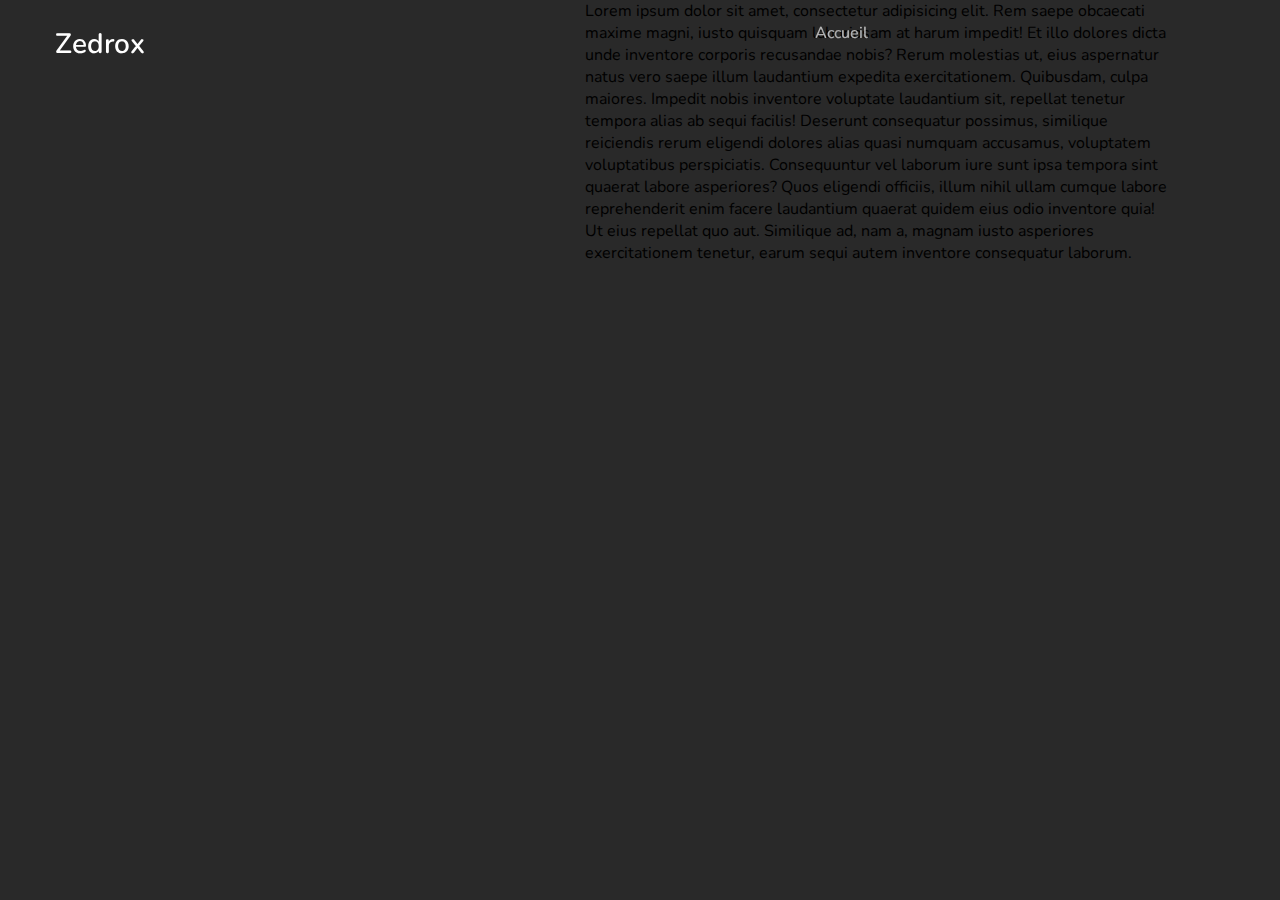
<file: contact.html>
<!DOCTYPE html>
<html lang="en">

<head>
    <meta charset="UTF-8">
    <meta http-equiv="X-UA-Compatible" content="IE=edge">
    <meta name="viewport" content="width=device-width, initial-scale=1.0">
    <link rel="stylesheet" href="./css/style.css">
    <script src="./js/index.js" defer></script>
    <link rel="stylesheet" href="https://cdnjs.cloudflare.com/ajax/libs/font-awesome/6.1.1/css/all.min.css"
        integrity="sha512-KfkfwYDsLkIlwQp6LFnl8zNdLGxu9YAA1QvwINks4PhcElQSvqcyVLLD9aMhXd13uQjoXtEKNosOWaZqXgel0g=="
        crossorigin="anonymous" referrerpolicy="no-referrer" />
    <script src="https://cdnjs.cloudflare.com/ajax/libs/gsap/3.10.4/gsap.min.js"></script>
    <title>Contact</title>
</head>

<body>
    <section class="page-wrapper">
        <header class="header js-header">
            <div class="container">
                <div class="logo">
                    <a href="#"> Zedrox</a>
                </div>
                <nav class="navb">
                    <ul>
                        <li>
                            <a href="./index.html"> Accueil</a>
                        </li>
                        <li>
                            <a href="./index.html"> Travail</a>
                        </li>
                        <li>
                            <a href="./index.html"> Services</a>
                        </li>
                        <li>
                            <a href="./index.html"> Blog</a>
                        </li>
                        <li>
                            <a href="./index.html"> Contact</a>
                        </li>
                    </ul>
                </nav>
            </div>
        </header>

        <div class="block4">
            <div class="container__block4">
                <div class="row">
                    <div class="mapouter" style="width: 50%;">
                        <div class="gmap_canvas"><iframe width="600" height="500" id="gmap_canvas"
                                src="https://maps.google.com/maps?q=2880%20Broadway,%20New%20York&t=&z=13&ie=UTF8&iwloc=&output=embed"
                                frameborder="0" scrolling="no" marginheight="0" marginwidth="0"></iframe><a
                                href="https://123movies-to.org"></a><br>
                            <style>
                                .mapouter {
                                    position: relative;
                                    text-align: right;
                                    height: 500px;
                                    width: 50%;
                                }
                            </style><a href="https://www.embedgooglemap.net"></a>
                            <style>
                                .gmap_canvas {
                                    position: relative;
                                    overflow: hidden;
                                    background: none !important;
                                    top: 30px;
                                    height: 500px;
                                    width: 100%;
                                }
                            </style>
                        </div>
                    </div>
                    <div class="contactOuter" style="width: 50%;">
                        <p> Lorem ipsum dolor sit amet, consectetur adipisicing elit. Rem saepe obcaecati maxime magni, iusto
                        quisquam laboriosam at harum impedit! Et illo dolores dicta unde inventore corporis recusandae
                        nobis? Rerum molestias ut, eius aspernatur natus vero saepe illum laudantium expedita
                        exercitationem. Quibusdam, culpa maiores. Impedit nobis inventore voluptate laudantium sit,
                        repellat tenetur tempora alias ab sequi facilis! Deserunt consequatur possimus, similique
                        reiciendis rerum eligendi dolores alias quasi numquam accusamus, voluptatem voluptatibus
                        perspiciatis. Consequuntur vel laborum iure sunt ipsa tempora sint quaerat labore asperiores?
                        Quos eligendi officiis, illum nihil ullam cumque labore reprehenderit enim facere laudantium
                        quaerat quidem eius odio inventore quia! Ut eius repellat quo aut. Similique ad, nam a, magnam
                        iusto asperiores exercitationem tenetur, earum sequi autem inventore consequatur laborum.</p>
                    </div>
                </div>
            </div>
        </div>
    </section>

</body>

</html>
</file>
<file: css/style.css>
@import url('https://fonts.googleapis.com/css2?family=Nunito:wght@200;300;400;500;600;700;800;900&display=swap');

* {
    margin: 0;
    padding: 0;
    font-family: var(--font-bg-1);
    box-sizing: border-box;

}

:root {
    /* Font */
    --font-bg-1: 'Nunito', sans-serif;

}

::before,
::after {
    box-sizing: border-box;

}

html {
    scroll-behavior: smooth;

}

body {
    margin: 0;
    padding: 0;
    box-sizing: border-box;
    background-color: rgb(41, 41, 41);
    min-height: 100vh;
    max-width: 1170px;

}

ul {
    list-style: none;

}

li {
    list-style: none;

}

a {
    text-decoration: none;

}


.page-wrapper {
    width: 100%;
    min-height: 100vh;

    position: relative;

}


.container {
    max-width: 1170px;
    margin: auto;
    padding: 15px 0;

}

.header {
    position: fixed;
    top: 0;
    left: 0;
    width: 100%;
    z-index: 2;
    padding: 10px 0;

}

.header::before {
    content: "";
    position: absolute;
    display: block;
    width: 100%;
    height: 100%;
    top: 0;
    left: 0;
    transform: translateY(calc(-100% - 10px));
    background-color: rgb(31, 31, 31);

    transition: transform .5s;

}

.header.activeNav::before {
    transform: translateY(0%);

}

.header .container {
    display: flex;
    justify-content: space-between;
    align-items: center;

}

.header .logo a {
    position: relative;
    display: flex;
    font-size: 28px;
    color: #fff;
    opacity: 0;
    transform: translateY(-100%);
    font-weight: 600;

}

.navb li {
    display: inline-block;
    margin-left: 35px;

}

.navb li a {
    display: block;
    transform: translateY(calc(-100% - 10px));
    color: #fff;
    font-weight: 550;
    opacity: 0;
    transition: color .5s;

}

.navb li a:hover {
    color: rgb(116, 166, 200);

}

.content {
    position: absolute;
    display: flex;
    width: 480px;
    height: 40Vh;
    padding: 10px;
    left: 24%;
    top: 34%;

}

.content .content__title {
    display: block;
    color: #fff;
    transform: translateX(100%);
    opacity: 0;
    font-size: 28px;

}

.content__description {
    display: block;
    color: #fff;
    opacity: 0;
    transform: translateX(110%);
    font-size: 18px;
    margin-top: 13px;
    margin-bottom: 13px;

}

.btn__content {
    position: relative;
    display: block;
    border: none;
    outline: none;
    opacity: 0;
    transform: translateY(100%);
    border-radius: 50px;
    padding: 13px 40px;
    font-size: 17px;
    color: #fff;
    font-weight: 700;
    background-color: rgb(116, 166, 200);

    cursor: pointer;

}

.about {
    position: relative;
    display: flex;
    padding: 100px 0;

}

.row {
    display: flex;
    flex-wrap: wrap;


}

.main {
    position: relative;
    display: flex;
    width: 1130px;
    max-width: 95%;
    margin: 0 auto;
    justify-content: space-around;
    align-items: center;
}

.align-items-center {
    align-items: center;

}

.about__description {
    width: 500px;
    padding: 20px;
    color: #fff;

}

.about__img {
    margin: auto;
    width: 400px;
    height: auto;

}

@media screen and (max-width: 991px) {
    .header .logo {
        position: relative;
        left: 50%;
        transform: translateX(-50%);
    }
    .navb {
        display: none;
    }
    .content {
        top: 18%;
        left: 8%;
        width: 280px;
    }

    .about__img {
        width: 80%;
    }
    .about__description {
        text-align: center;
    }

}
</file>
